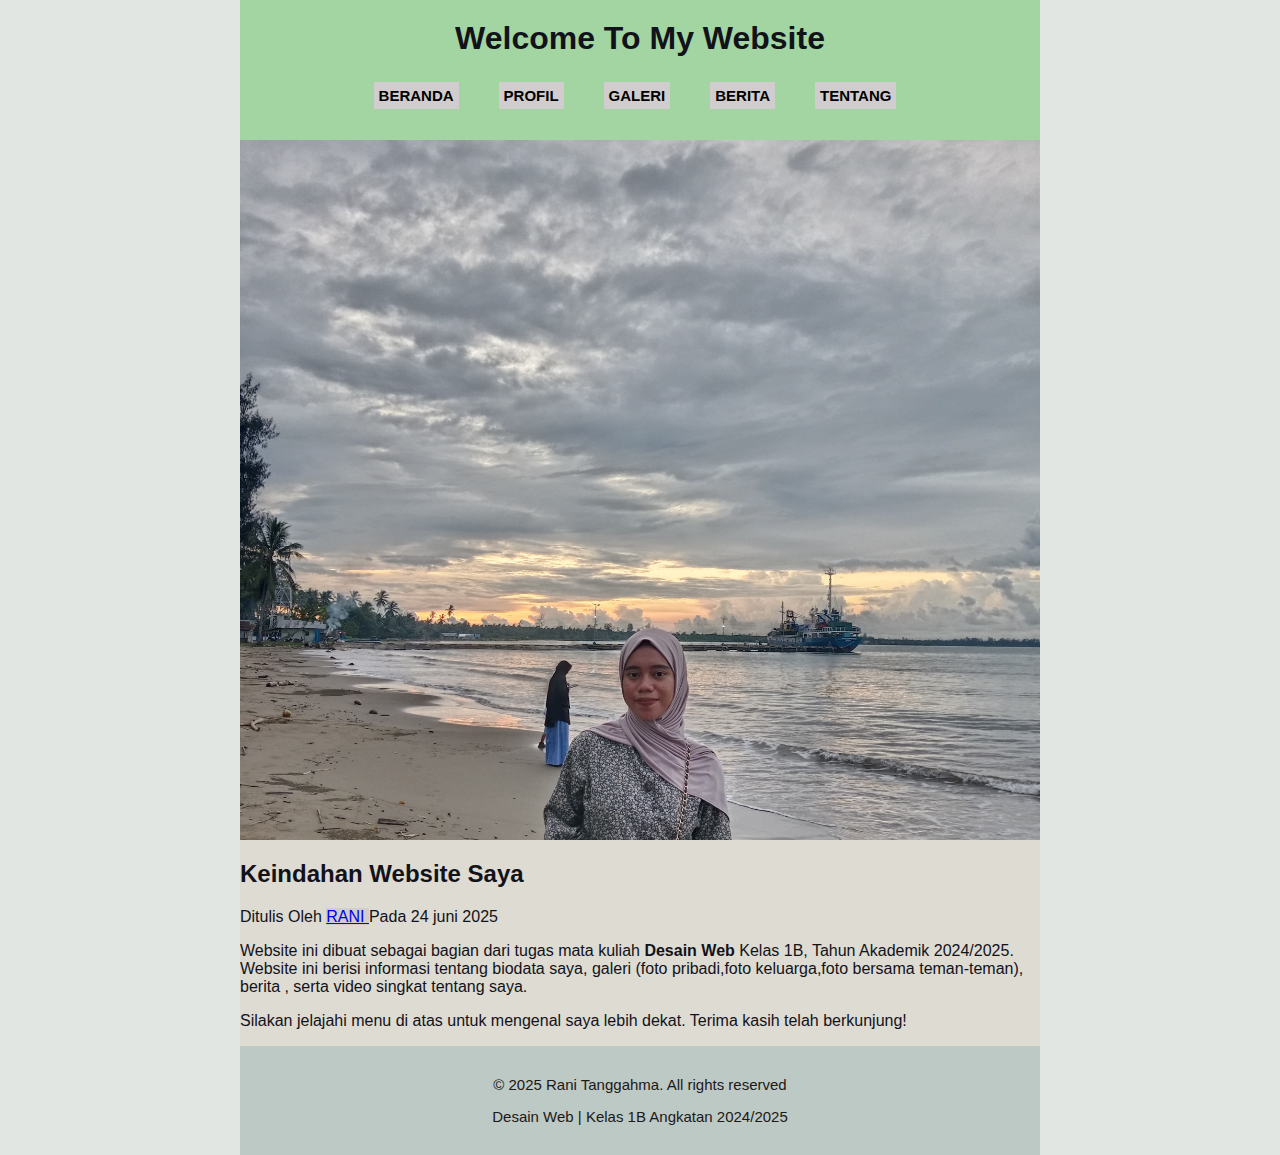
<file: index.html>
<!DOCTYPE html>
<html lang="id">
<head>
  <meta charset="UTF-8">
  <meta name="viewport" content="width=device-width, initial-scale=1.0">
  <title>Beranda</title>
  <link rel="stylesheet" href="style2.css">
</head>
<body>
  <div class="container">
    <div class="header">
      <h1 class="judul">Welcome To My Website</h1>
      <ul class="nav">
        <li><a href="index.html">BERANDA</a></li>
        <li><a href="profil.html">PROFIL</a></li>
        <li><a href="galeri.html">GALERI</a></li>
        <li><a href="berita.html">BERITA</a></li>
        <li><a href="tentang.html">TENTANG</a></li>
      </ul>
    </div>
    <div class="gambar"></div>
        <div class="content">
            <h2 class="judul-kecil">
                Keindahan Website Saya
            </h2>
            <p class="penulis">Ditulis Oleh <a href="#">
                RANI </a> Pada 24 juni 2025</p>
      <p>
        Website ini dibuat sebagai bagian dari tugas mata kuliah <strong>Desain Web</strong> Kelas 1B, Tahun Akademik 2024/2025.
        Website ini berisi informasi tentang biodata saya, galeri (foto pribadi,foto keluarga,foto bersama teman-teman), berita , serta video singkat tentang saya.
      </p>
      <p>
        Silakan jelajahi menu di atas untuk mengenal saya lebih dekat. Terima kasih telah berkunjung!
      </p>
    </div>

    <div class="footer">
      <p>&copy; 2025 Rani Tanggahma. All rights reserved</p>
      <p>Desain Web | Kelas 1B Angkatan 2024/2025</p>
    </div>
  </div>
</body>
</html>
</file>
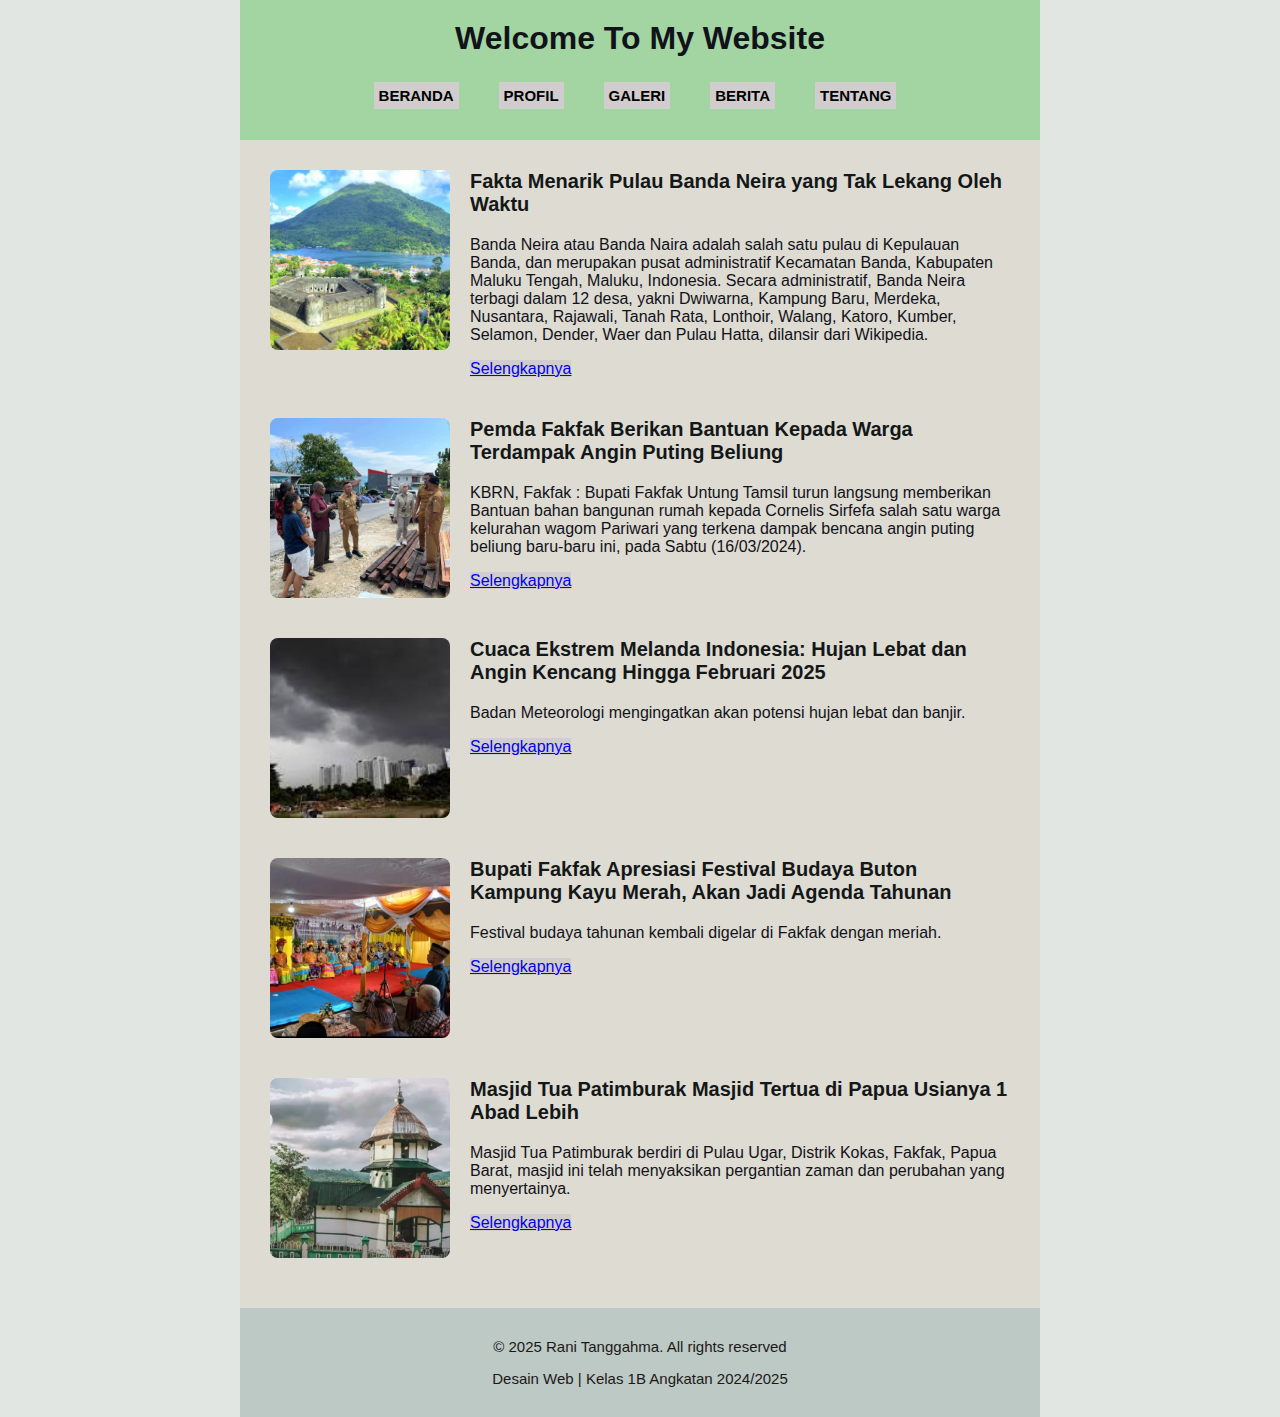
<file: berita.html>
<!DOCTYPE html>
<html lang="id">
<head>
  <meta charset="UTF-8" />
  <meta name="viewport" content="width=device-width, initial-scale=1.0"/>
  <title>Berita Rani</title>
  <link rel="stylesheet" href="style2.css" />
</head>
<body>
  <div class="container">
    <div class="header">
      <h1 class="judul">Welcome To My Website</h1>
      <ul class="nav">
        <li><a href="index.html">BERANDA</a></li>
        <li><a href="profil.html">PROFIL</a></li>
        <li><a href="galeri.html">GALERI</a></li>
        <li><a href="berita.html">BERITA</a></li>
        <li><a href="tentang.html">TENTANG</a></li>
      </ul>
    </div>

    <div class="news-section">
      
      <div class="news-item">
        <img src="berita1b.jpg" alt="Berita 1">
        <div class="news-content">
          <h3>Fakta Menarik Pulau Banda Neira yang Tak Lekang Oleh Waktu</h3>
          <p> Banda Neira atau Banda Naira adalah salah satu pulau di Kepulauan Banda, dan merupakan pusat administratif Kecamatan Banda, Kabupaten Maluku Tengah, Maluku, Indonesia. Secara administratif, Banda Neira terbagi dalam 12 desa,
             yakni Dwiwarna, Kampung Baru, Merdeka, Nusantara, Rajawali, Tanah Rata, Lonthoir, Walang, Katoro, Kumber, Selamon, Dender, Waer dan Pulau Hatta, dilansir dari Wikipedia.</p>
          <input type="checkbox" id="toggle1" hidden>
          <a href="https://tribratanews.polri.go.id/blog/none-22/fakta-menarik-pulau-banda-neira-yang-tak-lekang-oleh-waktu-61595"class="berita-link"target="_blank">Selengkapnya</a>
        </div>
      </div>

      
      <div class="news-item">
        <img src="berita2b.jpeg" alt="Berita 2">
        <div class="news-content">
          <h3>Pemda Fakfak Berikan Bantuan Kepada Warga Terdampak Angin Puting Beliung</h3>
          <p>KBRN, Fakfak : Bupati Fakfak Untung Tamsil turun langsung memberikan
             Bantuan bahan bangunan rumah kepada Cornelis Sirfefa salah satu warga
             kelurahan wagom Pariwari yang terkena dampak bencana angin puting beliung baru-baru ini, pada Sabtu (16/03/2024).</p>
          <input type="checkbox" id="toggle2" hidden>
          <a href="https://rri.co.id/daerah/598909/pemda-fakfak-berikan-bantuan-kepada-warga-terdampak-angin-puting-beliung"class="berita-link"target="_blank">Selengkapnya</a>
        </div>
      </div>

      
      <div class="news-item">
        <img src="berita3b.jpg" alt="Berita 3">
        <div class="news-content">
          <h3>Cuaca Ekstrem Melanda Indonesia: Hujan Lebat dan Angin Kencang Hingga Februari 2025</h3>
          <p>Badan Meteorologi mengingatkan akan potensi hujan lebat dan banjir.</p>
          <input type="checkbox" id="toggle3" hidden>
          <a href="https://photo.sindonews.com/view/63815/cuaca-ekstrem-melanda-indonesia-hujan-lebat-dan-angin-kencang-hingga-februari-2025"class="berita-link"target="_blank">Selengkapnya</a>
        </div>
      </div>

     
      <div class="news-item">
        <img src="berita4b.webp" alt="Berita 4">
        <div class="news-content">
          <h3>Bupati Fakfak Apresiasi Festival Budaya Buton Kampung Kayu Merah, Akan Jadi Agenda Tahunan</h3>
          <p>Festival budaya tahunan kembali digelar di Fakfak dengan meriah.</p>
          <input type="checkbox" id="toggle4" hidden>
          <a href="https://klikpapua.com/papua-barat/fakfak/bupati-fakfak-apresiasi-festival-budaya-buton-kampung-kayu-merah-akan-jadi-agenda-tahunan.html"class="berita-link"target="_blank">Selengkapnya</a>
        </div>
      </div>

      
      <div class="news-item">
        <img src="berita5b.webp" alt="Berita 5">
        <div class="news-content">
          <h3>Masjid Tua Patimburak Masjid Tertua di Papua Usianya 1 Abad Lebih</h3>
          <p>Masjid Tua Patimburak berdiri di Pulau Ugar, Distrik Kokas, Fakfak, Papua Barat, masjid ini telah menyaksikan pergantian zaman dan perubahan yang menyertainya.</p>
          <input type="checkbox" id="toggle5" hidden>
          <a href="https://www.timenews.co.id/hiburan/99512310507/masjid-tua-patimburak-masjid-tertua-di-papua-usianya-1-abad-lebih?page=2#google_vignette"class="berita-link"target="_blank">Selengkapnya</a>
        </div>
      </div>
      </div>
      <div class="footer">
      <p>&copy; 2025 Rani Tanggahma. All rights reserved</p>
      <p>Desain Web | Kelas 1B Angkatan 2024/2025</p>
      </div>
    </div>
  </div>
</body>
</html>
</file>
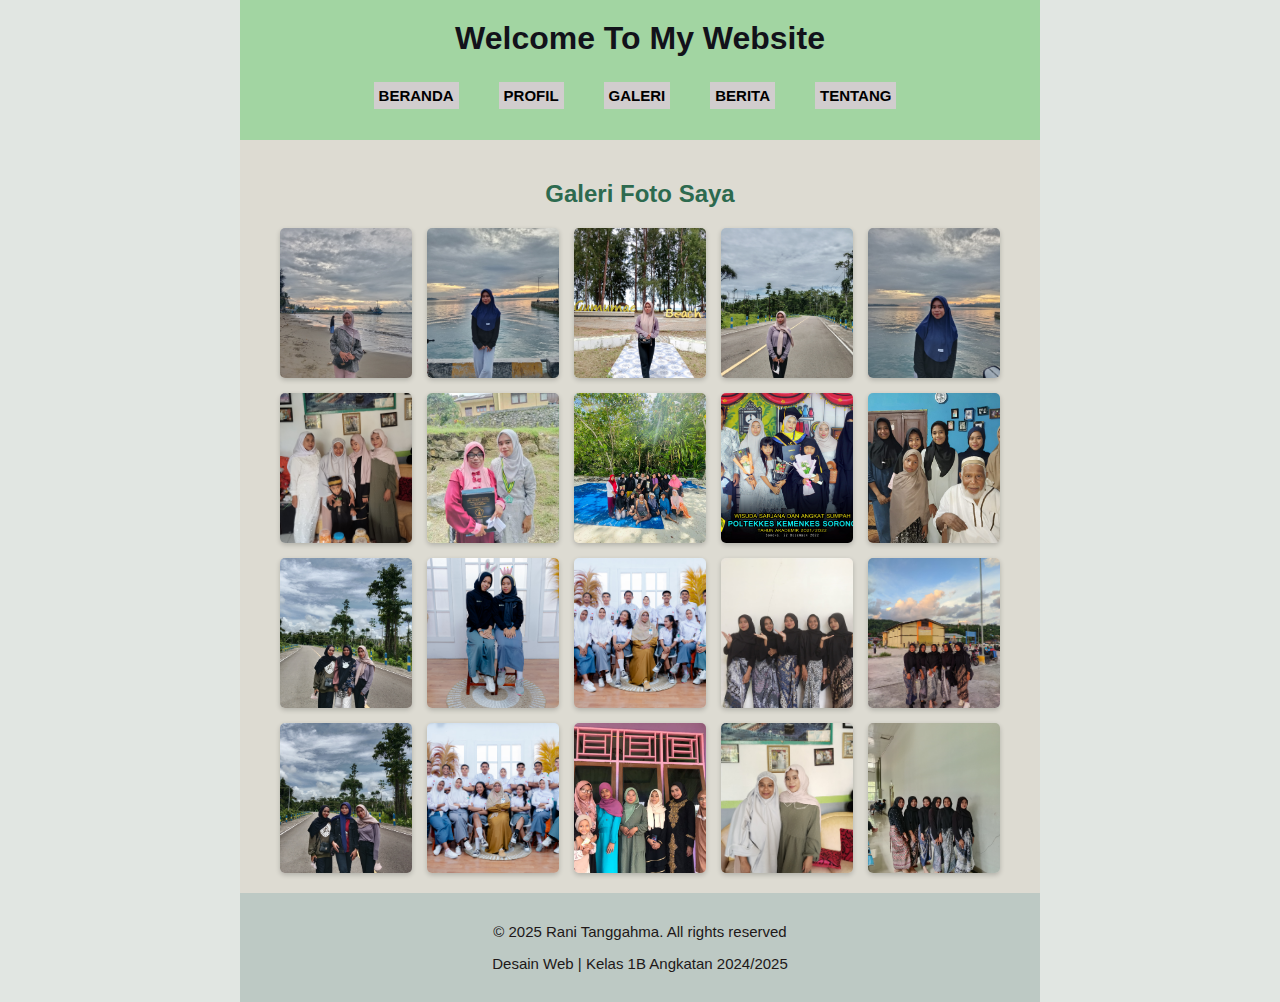
<file: galeri.html>
<!DOCTYPE html>
<html lang="id">
<head>
  <meta charset="UTF-8" />
  <meta name="viewport" content="width=device-width, initial-scale=1.0"/>
  <title>Galeri Rani</title>
  <link rel="stylesheet" href="style2.css" />
</head>
<body>
  <div class="container">
    <div class="header">
      <h1 class="judul">Welcome To My Website</h1>
      <ul class="nav">
        <li><a href="index.html">BERANDA</a></li>
        <li><a href="profil.html">PROFIL</a></li>
        <li><a href="galeri.html">GALERI</a></li>
        <li><a href="berita.html">BERITA</a></li>
        <li><a href="tentang.html">TENTANG</a></li>
      </ul>
    </div>

    <div class="gallery-section">
      <h2 class="gallery-title">Galeri Foto Saya</h2>
      <div class="gallery-grid">
        <img src="gmbrsya1.jpg" alt="Foto 1">
        <img src="gmbrsya2.jpg" alt="Foto 2">
        <img src="gmbrsya3.jpg" alt="Foto 3">
        <img src="gmbrsya4.jpg" alt="Foto 4">
        <img src="gmbrsya8.jpg" alt="Foto 5">
        <img src="ftokel1.jpg" alt="Foto 6">
        <img src="ftokel3.jpg" alt="Foto 7">
        <img src="ftokel2.jpg" alt="Foto 8">
        <img src="ftokel4.jpg" alt="Foto 9">
        <img src="ftokel5.jpg" alt="Foto 10">
        <img src="ftotmn2.jpg" alt="Foto 11">
        <img src="ftotmn4.jpg" alt="Foto 12">
        <img src="ftotmn5.jpg" alt="Foto 13">
        <img src="ftotmn6.jpg" alt="Foto 14">
        <img src="gmbr8.jpg" alt="Foto 15">
        <img src="ftotmn7.jpg" alt="Foto 16">
        <img src="ftotmn9.jpg" alt="Foto 17">
        <img src="ftokel7.jpg" alt="Foto 18">
        <img src="ftokel6.jpg" alt="Foto 19">
        <img src="ftotmn10.jpg" alt="Foto 20">
      </div>
    </div>

    <div class="footer">
      <p>&copy; 2025 Rani Tanggahma. All rights reserved</p>
      <p>Desain Web | Kelas 1B Angkatan 2024/2025</p>
    </div>
  </div>
</body>
</html>
</file>
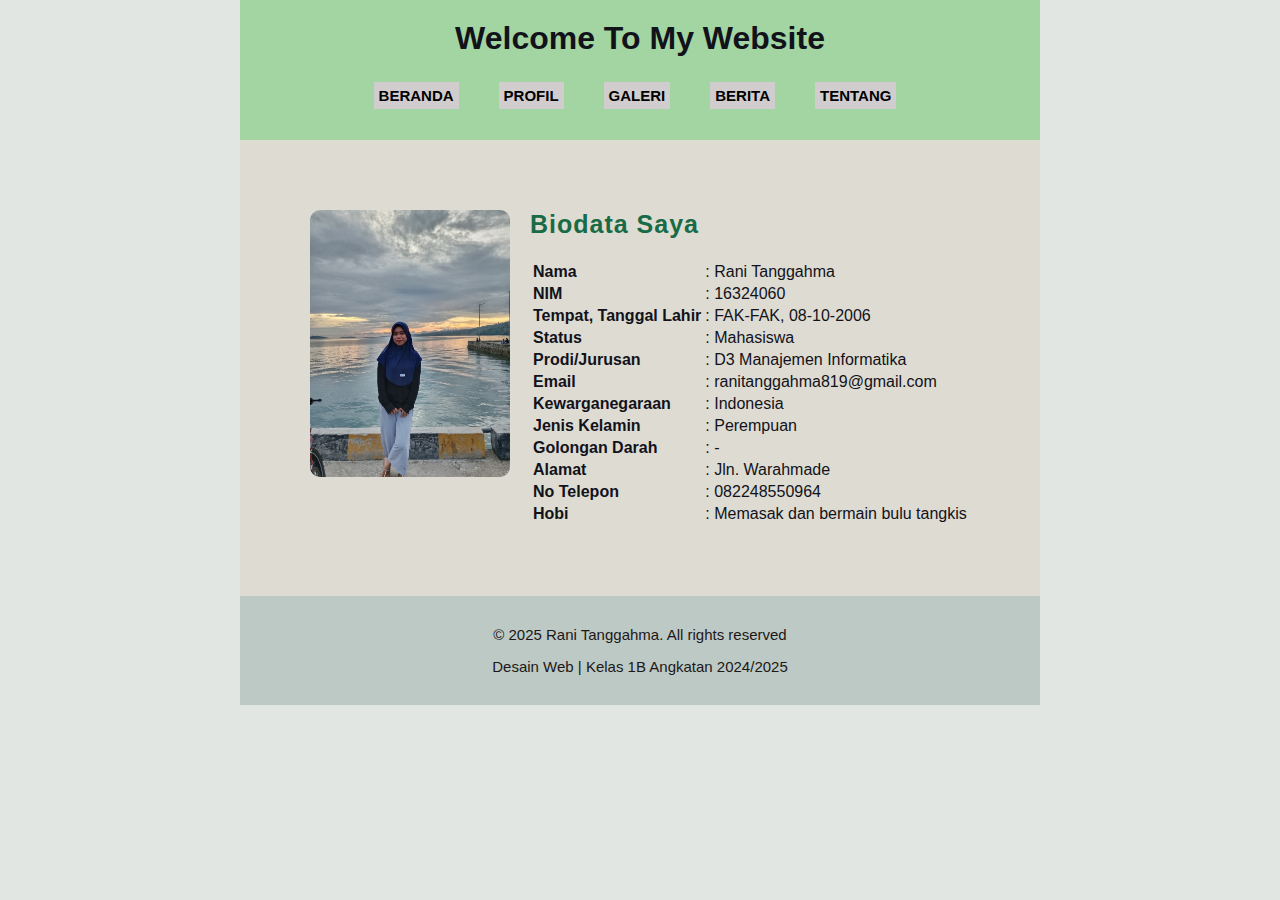
<file: profil.html>
<!DOCTYPE html>
<html lang="id">
<head>
  <meta charset="UTF-8" />
  <meta name="viewport" content="width=device-width, initial-scale=1.0"/>
  <title>Profil Rani</title>
  <link rel="stylesheet" href="style2.css" />
</head>
<body>
  <div class="container">
    <div class="header">
      <h1 class="judul">Welcome To My Website</h1>
      <ul class="nav">
        <li><a href="index.html">BERANDA</a></li>
        <li><a href="profil.html">PROFIL</a></li>
        <li><a href="galeri.html">GALERI</a></li>
        <li><a href="berita.html">BERITA</a></li>
        <li><a href="tentang.html">TENTANG</a></li>
      </ul>
    </div>

    <div class="profile-section">
      <div class="profile-card">
        <img src="gmbrsya2.jpg" alt="Foto Rani">
        <div class="profile-info">

          <h2>Biodata Saya</h2>
          <table class="biodata-table">
            <tr><td><strong>Nama</strong></td><td>: Rani Tanggahma</td></tr>
            <tr><td><strong>NIM</strong></td><td>: 16324060</td></tr>
            <tr><td><strong>Tempat, Tanggal Lahir</strong></td><td>: FAK-FAK, 08-10-2006</td></tr>
            <tr><td><strong>Status</strong></td><td>: Mahasiswa</td></tr>
            <tr><td><strong>Prodi/Jurusan</strong></td><td>: D3 Manajemen Informatika</td></tr>
            <tr><td><strong>Email</strong></td><td>: ranitanggahma819@gmail.com</td></tr>
            <tr><td><strong>Kewarganegaraan</strong></td><td>: Indonesia</td></tr>
            <tr><td><strong>Jenis Kelamin</strong></td><td>: Perempuan</td></tr>
            <tr><td><strong>Golongan Darah</strong></td><td>: -</td></tr>
            <tr><td><strong>Alamat</strong></td><td>: Jln. Warahmade</td></tr>
            <tr><td><strong>No Telepon</strong></td><td>: 082248550964</td></tr>
            <tr><td><strong>Hobi</strong></td><td>: Memasak dan bermain bulu tangkis</td></tr>
          </table>
        </div>
      </div>
    </div>
    
    <div class="footer">
      <p>&copy; 2025 Rani Tanggahma. All rights reserved</p>
      <p>Desain Web | Kelas 1B Angkatan 2024/2025</p>
    </div>
  </div>
</body>
</html>
</file>
<file: style2.css>
body{
    font: 16px arial, sans-serif;
    background-color: rgb(228, 228, 221);

}

.container {
    width: 100px;
    margin: 0 auto;
    background-color: rgb(87, 85, 78);
    color: rgb(18, 18, 26);
}

.container a{
  background-color: rgb(209, 205, 206);
}

.header {
    padding: 15px;
     text-align: center;
}

.judul {
    font-size: 30px;
    font-weight: bold;
   
}

.judul:hover {
    color: rgb(224, 217, 219);
    text-decoration: underline;
}

.header ul li {
    display: inline-block;
    margin-top:10px ;
    margin-right: 10px;
    font-size: 15px;
}

.gambar {
    background-image: url(gmbrsya1.jpg);
    height: 700px;
    background-size: cover;
    background-position: 0 -90px;

}


.header a{
    text-decoration: none;
    color: rgb(29, 28, 23);
    padding: 5px;
}

.header a:hover {
    background-color: rgb(214, 216, 205);

}

.home-section {
  padding: 40px 30px;
  background-color: #d3d4cb;
  text-align: center;
}

.home-section h2 {
  font-size: 28px;
  color: #69c29d;
  margin-bottom: 20px;
}

.home-section p {
  font-size: 15px;
  color: #333;
  max-width: 700px;
  margin: 10px auto;
  line-height: 1.6;
}

.hero-image {
  width: 500px;
  max-width: 400px;
  border-radius: 20px;
  margin: 15px 0;
  box-shadow: 0 3px 8px rgba(0,0,0,0.2);


}

.profile-section {
  padding: 20px;
  max-width: 900px;
  margin: auto;
}

.container {
    width: 100px;
    margin: 0 auto;
    background-color: rgb(221, 219, 210);
    color: rgb(18, 18, 26);
}
.profile-card {
  display: flex;
  padding: 50px;
  border-radius: 15px;
  align-items: flex-start;
  gap: 20px;
}

.profile-card img {
  width: 200px;
  height: auto;
  border-radius: 10px;
  object-fit: cover;
}

.profile-info {
  flex: 1;
}
.profile-info h2 {
  font-size: 25px;
  font-weight: bold;
  letter-spacing: 1px;
  transition: color 0.1s ease;
}

.profile-info h2:hover {
  color: #5fd7e7; 
}

.profile-info h2 {
    text-decoration: none;
  margin-top: 0;
  color: #186b46;
}


.gallery-section {
  padding: 20px;
  max-width: 1000px;
  margin: auto;
  text-align: center;
}

.gallery-title {
  margin-bottom: 20px;
  color: #2d6a4f;
}


.gallery-grid {
  display: grid;
  grid-template-columns: repeat(5, 1fr);
  gap: 15px;
  padding: 0 20px;
  justify-items: center;
}

.gallery-grid img {
  width: 100%;
  height: 150px;
  object-fit: cover;
  border-radius: 5px;
  box-shadow: 0 2px 5px rgba(0,0,0,0.2);
  transition: transform 0.3s;
}

.gallery-grid img:hover {
  transform: scale(1.05);
}


body {
  margin: 0;
  font-family: Arial, sans-serif;
  background-color: #e1e6e2;
  color: #000;
}

.container {
  width: 800px;
  margin: o auto;
}

.header {
  background-color: #a2d5a2;
  padding: 20px;
  text-align: center;
}

.judul {
  margin: 0;
  font-size: 32px;
  
}

.nav {
  list-style: none;
  padding: 0;
  display: flex;
  justify-content: center;
  gap: 30px;
  margin-top: 20px;
}

.nav li a {
  text-decoration: none;
  color: #000;
  font-weight: bold;
}

.nav li a:hover {
  color: white;
  background-color: #436143;
  padding: 5px;
  border-radius: 5px;
}

.news-section {
  padding: 20px;
  max-width: 900px;
  margin: auto;
}

.news-item {
  display: flex;
  
  margin-bottom: 20px;
  padding: 10px;
  border-radius: 10px;
}

.news-item img {
  width: 180px;
  height: 180px;
  object-fit: cover;
  border-radius: 8px;
  margin-right: 20px;
}

.news-content h3 {
  color: #141718;
  margin-top: 0;
  font-size: 20px;
}

.news-content h3:hover {
  color: #79e079; 
}

.readmore {
  display: inline-block;
  margin-top: 10px;
  color: #2d6a4f;
  cursor: pointer;
  font-weight: bold;
}

.news-detail {
  display: none;
  margin-top: 10px;
  padding: 10px;
  border-radius: 5px;
}

input[type="checkbox"]:checked + .readmore + .news-detail {
  display: block;
}


.footer {
  background-color: #bdc9c4;
  text-align: center;
  color: rgb(32, 24, 24);
  padding: 15px;
  height: 15;
  font-size: 15px;
  
}

.video-section {
  padding: 40px 20px;
  text-align: center;
  background-color: #cfd1c8;
}

.video-section h2 {
  font-size: 20px;
  margin-bottom: 20px;
  color: #14532d;
}

.video-wrapper {
  max-width: 500px;
  margin: auto;
  border-radius: 10px;
  overflow: hidden;
  box-shadow: 0 4px 10px rgba(0,0,0,0.2);
}

.video-wrapper video {
  width: 100%;
  height: auto;
  display: block;
}

.video-section p {
  font-size: 15px;
  margin-top: 20px;
  color: #595c4d;
}
</file>
